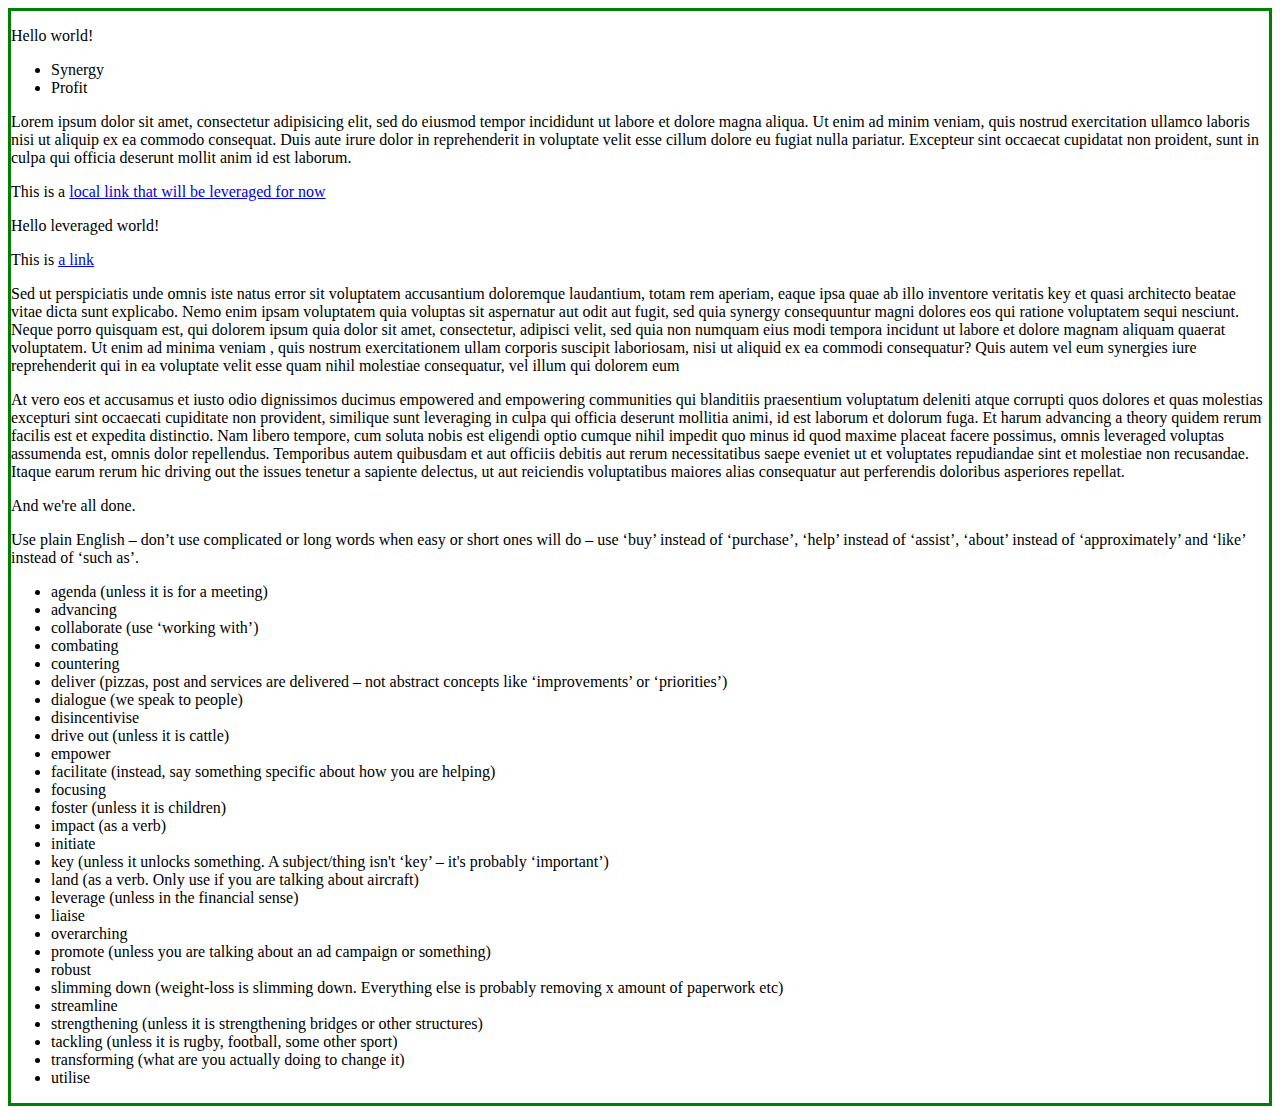
<file: test.html>
<!doctype html>
<html>
<head>
	<meta charset="utf-8">
	<style type="text/css">
		  body {
		  	font-family: Georgia;
		  	border: solid green 3px;
		  }
	</style>	
</head>
<body>
<div>
<p>Hello world!</p>
 
<ul>
<li>Synergy</li>
<li>Profit</li>
</ul>

<p>Lorem ipsum dolor sit amet, consectetur adipisicing elit, sed do eiusmod tempor incididunt ut labore et dolore magna aliqua. Ut enim ad minim veniam, quis nostrud exercitation ullamco laboris nisi ut aliquip ex ea commodo consequat. Duis aute irure dolor in reprehenderit in voluptate velit esse cillum dolore eu fugiat nulla pariatur. Excepteur sint occaecat cupidatat non proident, sunt in culpa qui officia deserunt mollit anim id est laborum.</p>
<p>This is a <a href="test.html">local link that will be leveraged for now</a></p>
<p>Hello leveraged world!</p>
<p>This is <a href="http://facebook.com">a link</a> <br/>
<p>Sed ut perspiciatis unde omnis iste natus error sit voluptatem accusantium doloremque laudantium, totam rem aperiam, eaque ipsa quae ab illo inventore veritatis key et quasi architecto beatae vitae dicta sunt explicabo. Nemo enim ipsam voluptatem quia voluptas sit aspernatur aut odit aut fugit, sed quia synergy consequuntur magni dolores eos qui ratione voluptatem sequi nesciunt. Neque porro quisquam est, qui dolorem ipsum quia dolor sit amet, consectetur, adipisci velit, sed quia non numquam eius modi tempora incidunt ut labore et dolore magnam aliquam quaerat voluptatem. Ut enim ad minima veniam , quis nostrum exercitationem ullam corporis suscipit laboriosam, nisi ut aliquid ex ea commodi consequatur? Quis autem vel eum synergies iure reprehenderit qui in ea voluptate velit esse quam nihil molestiae consequatur, vel illum qui dolorem eum 
<p>At vero eos et accusamus et iusto odio dignissimos ducimus empowered and empowering communities qui blanditiis praesentium voluptatum deleniti atque corrupti quos dolores et quas molestias excepturi sint occaecati cupiditate non provident, similique sunt leveraging in culpa qui officia deserunt mollitia animi, id est laborum et dolorum fuga. Et harum advancing a theory quidem rerum facilis est et expedita distinctio. Nam libero tempore, cum soluta nobis est eligendi optio cumque nihil impedit quo minus id quod maxime placeat facere possimus, omnis leveraged voluptas assumenda est, omnis dolor repellendus. Temporibus autem quibusdam et aut officiis debitis aut rerum necessitatibus saepe eveniet ut et voluptates repudiandae sint et molestiae non recusandae. Itaque earum rerum hic driving out the issues tenetur a sapiente delectus, ut aut reiciendis voluptatibus maiores alias consequatur aut perferendis doloribus asperiores repellat.</p>
<p>And we're all done.</p>
</div>
<p>Use plain English – don’t use complicated or long words when easy or short ones will do – use ‘buy’ instead of ‘purchase’, ‘help’ instead of ‘assist’, ‘about’ instead of ‘approximately’ and ‘like’ instead of ‘such as’.</p>

<ul>
<li>agenda (unless it is for a meeting)</li>
<li>advancing</li>
<li>collaborate (use ‘working with’)</li>
<li>combating</li>
<li>countering</li>
<li>deliver (pizzas, post and services are delivered – not abstract concepts like ‘improvements’ or ‘priorities’)</li>
<li>dialogue (we speak to people)</li>
<li>disincentivise</li>
<li>drive out (unless it is cattle)</li>
<li>empower</li>
<li>facilitate (instead, say something specific about how you are helping)</li>
<li>focusing</li>
<li>foster (unless it is children)</li>
<li>impact (as a verb)</li>
<li>initiate</li>
<li>key (unless it unlocks something. A subject/thing isn't ‘key’ – it's probably ‘important’)</li>
<li>land (as a verb. Only use if you are talking about aircraft)</li>
<li>leverage (unless in the financial sense)</li>
<li>liaise</li>
<li>overarching</li>
<li>promote (unless you are talking about an ad campaign or something)</li>
<li>robust</li>
<li>slimming down (weight-loss is slimming down. Everything else is probably removing x amount of paperwork etc)</li>
<li>streamline</li>
<li>strengthening (unless it is strengthening bridges or other structures)</li>
<li>tackling (unless it is rugby, football, some other sport)</li>
<li>transforming (what are you actually doing to change it)</li>
<li>utilise</li>
</ul>
        
</body>
</html>
</file>
